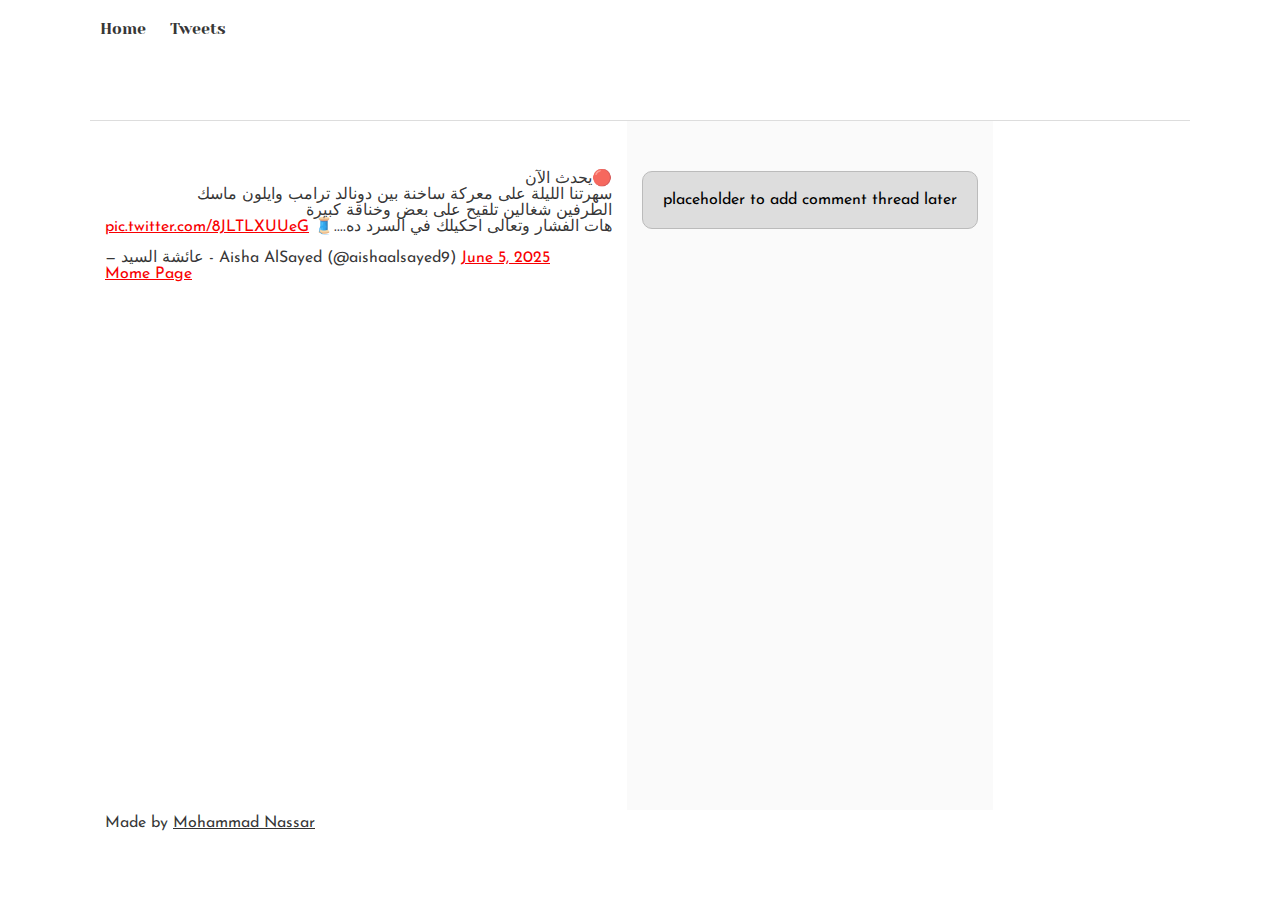
<file: css_basic/tweets.html>
<!DOCTYPE html>
<html lang="en">
<head>
    <meta charset="UTF-8">
    <meta name="viewport" content="width=device-width, initial-scale=1.0">
    <title>Document</title>
    <link rel="stylesheet" href="base.css">
    <link rel="stylesheet" href="styles.css">
</head>
<body>
    <header>
        <ul>
            <li><a href="index.html">Home</a></li>
            <li><a href="tweets.html">Tweets</a></li>
        </ul>
    </header>
    <main>
        <article>
            <blockquote class="twitter-tweet" data-theme="dark"><p lang="ar" dir="rtl">🔴يحدث الآن<br>سهرتنا الليلة على معركة ساخنة بين دونالد ترامب وايلون ماسك<br>الطرفين شغالين تلقيح على بعض وخناقة كبيرة<br>هات الفشار وتعالى احكيلك في السرد ده....🧵 <a href="https://t.co/8JLTLXUUeG">pic.twitter.com/8JLTLXUUeG</a></p>&mdash; عائشة السيد - Aisha AlSayed (@aishaalsayed9) <a href="https://twitter.com/aishaalsayed9/status/1930726356653887652?ref_src=twsrc%5Etfw">June 5, 2025</a></blockquote> <script async src="https://platform.twitter.com/widgets.js"></script>
            <a href="index.html">Mome Page</a>
        </article>
        <aside>
            <p>placeholder to add comment thread later</p>
        </aside>
    </main>
    <footer>
        <p>Made by <a href="https://www.instagram.com/mohammadnassar004/" target="_blank">Mohammad Nassar</a></p>
    </footer>
</body>
</html>
</file>
<file: css_basic/base.css>
/* Importing webfonts */
/* (If you're learning CSS, you should disregard that) */

@import url(https://fonts.googleapis.com/css?family=Yeseva+One);
@import url(https://fonts.googleapis.com/css?family=Josefin+Sans:400,700,700italic,400italic);


/* CSS reset rules */

html, body {
	height: 100%;
	min-height: 100%;
}
html, body, div, span, applet, object, iframe,
h1, h2, h3, h4, h5, h6, p, blockquote, pre,
a, abbr, acronym, address, big, cite, code,
del, dfn, img, ins, kbd, q, s, samp,
small, strike, sub, sup, tt, var,
b, u, i, center,
dl, dt, dd,
fieldset, form, label, legend,
table, caption, tbody, tfoot, thead, tr, th, td,
article, aside, canvas, details, embed, 
figure, figcaption, footer, header, hgroup, 
menu, nav, output, ruby, section, summary,
time, mark, audio, video {
	margin: 0;
	padding: 0;
	border: 0;
	font-size: 100%;
	font: inherit;
	vertical-align: baseline;
}
/* HTML5 display-role reset for older browsers */
article, aside, details, figcaption, figure, 
footer, header, hgroup, menu, nav, section {
	display: block;
}
body {
	line-height: 1;
}
blockquote, q {
	quotes: none;
}
blockquote:before, blockquote:after,
q:before, q:after {
	content: '';
	content: none;
}
table {
	border-collapse: collapse;
	border-spacing: 0;
}


/* Fonts and colors */

body {
	font-family: 'Josefin Sans', serif;
	color: rgba(0, 0, 0, 0.8);
}
h1, h2, h3, h4, h5, h6, header {
	font-family: 'Yeseva One', sans-serif;
}
article {
}
header {
	border-bottom: 1px solid rgb(221,221,221);
	transition: border-bottom-color 1s ease;
}
header a {
	color: rgba(0, 0, 0, 0.8);
}
aside {
	background: #FAFAFA;
}
aside p {
	border: 1px solid #bbb;
	background: #ddd;
	color: black;
}
footer a {
	color: rgba(0, 0, 0, 0.8);
}
a {
	color: #F80002;
}


/* Positioning and margins */

@media (min-width: 1100px) {
	body {
		width: 1100px;
		margin: 0 auto;
	}
}

article {
	padding: 50px 15px;
}
article > *:first-child {
	margin-top: 0;
}
aside {
	padding: 50px 15px;
}
header .right {
	float: right;
	margin: 0 10px 15px;
}


/* Header */
header {
	padding: 20px 0;
	height: 80px;
}
header ul {
	list-style: none;
	margin: 0;
	padding: 0;
}
header li {
	display: inline;
	vertical-align:middle;
}
header li:first-child {
	margin: 0;
}
header li a {
	margin: 0 10px;
}
header li.logo {
	font-size: 36px;
}
header a {
	text-decoration: none;
}


/* Aside */

aside p {
	border-radius: 10px;
	padding: 20px 20px;
}


/* Footer */

footer {
	padding: 5px 15px;
	height: 80px;
}


/* Text styles and margins */

p {
	margin-bottom: 15px;
}
h1 {
	font-size: 36px;
	margin: 40px 0 20px;
}
h2 {
	font-size: 32px;
	margin: 30px 0 15px;
}
h3 {
	font-size: 28px;
	margin: 25px 0 10px;
}
h4 {
	font-size: 20px;
	font-weight: bold;
	margin: 20px 0 10px;
}
h5 {
	font-size: 18px;
	font-weight: bold;
	margin: 15px 0 10px;
}
h6 {
	font-weight: bold;
	margin: 5px 0;
}

@media (max-width: 800px) {
body.works_on_smartphone {
display: block;
}
body.works_on_smartphone main {
display: block;
}
header .right {
float: none;
}
}
</file>
<file: css_basic/styles.css>
body {
    display: flex;
    flex-direction: column;
}

main {
    display: flex;
    flex-direction: row;
    flex:auto;
}
</file>
